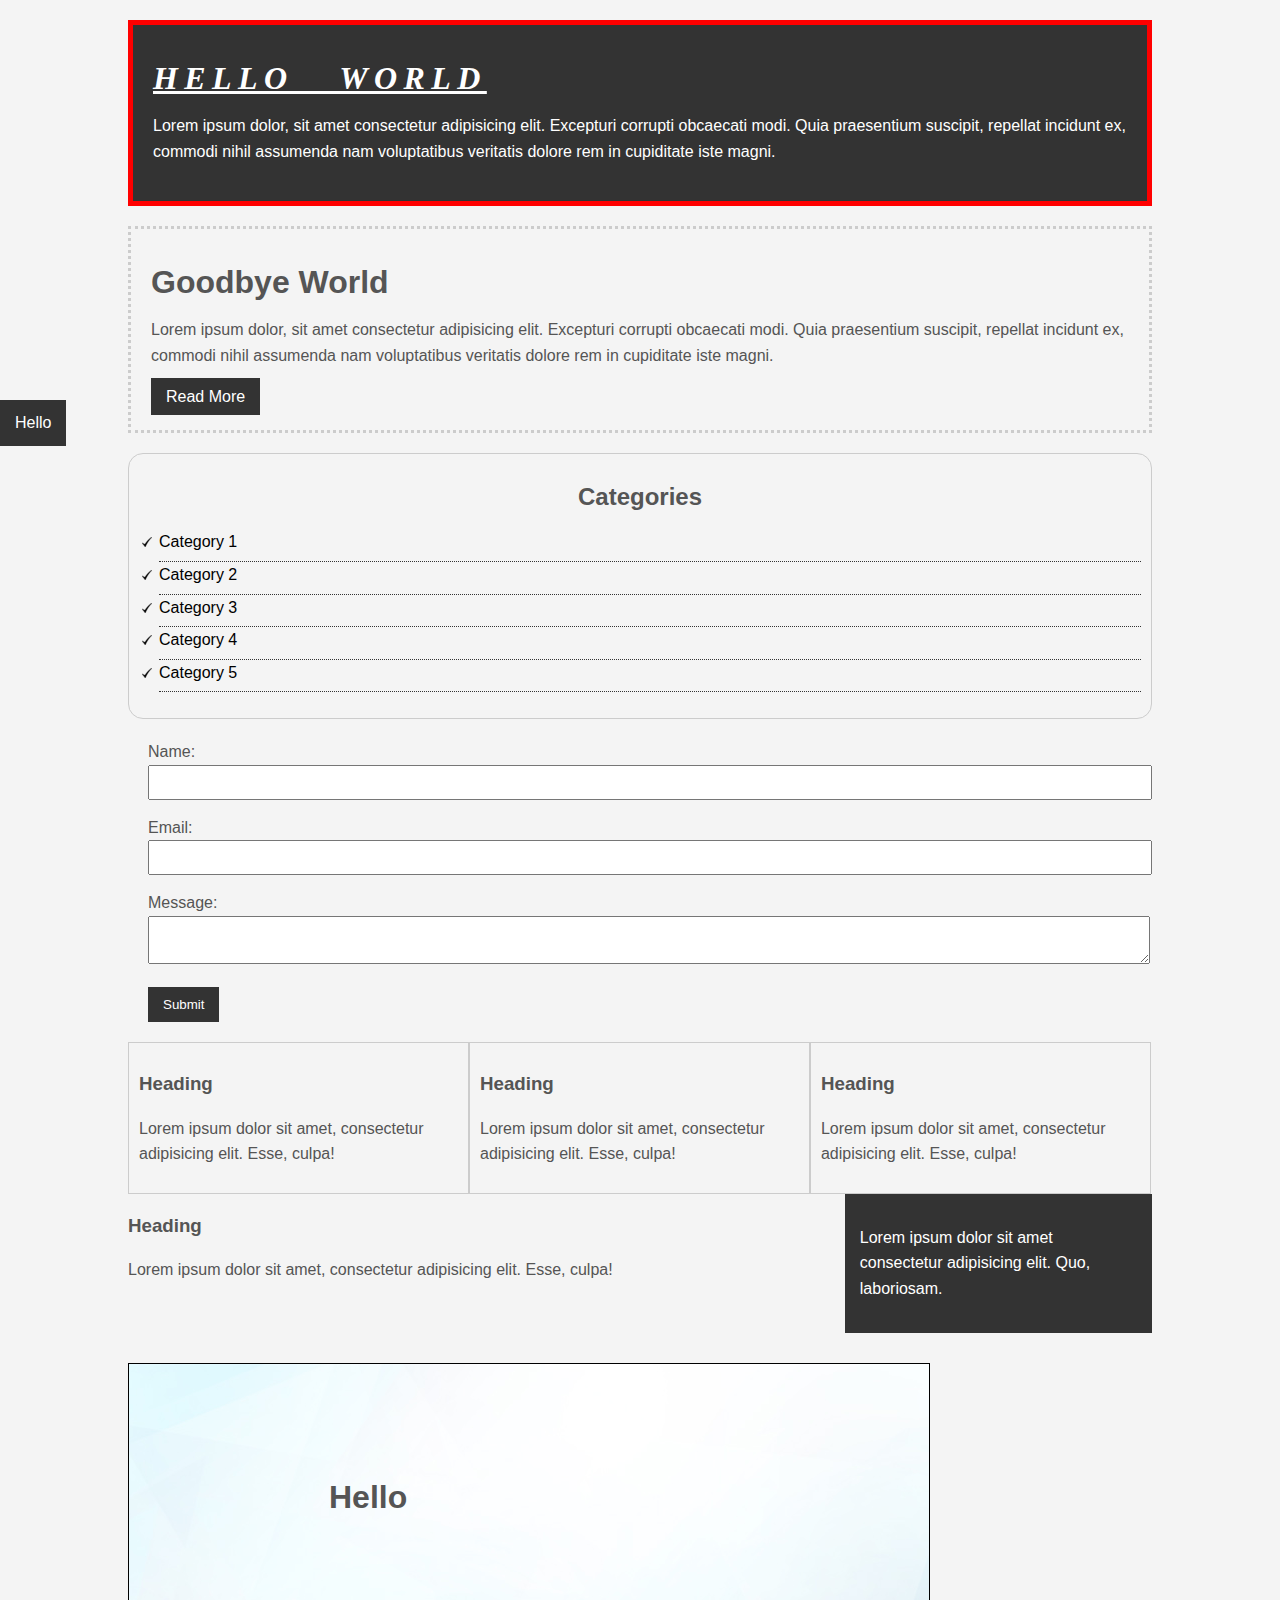
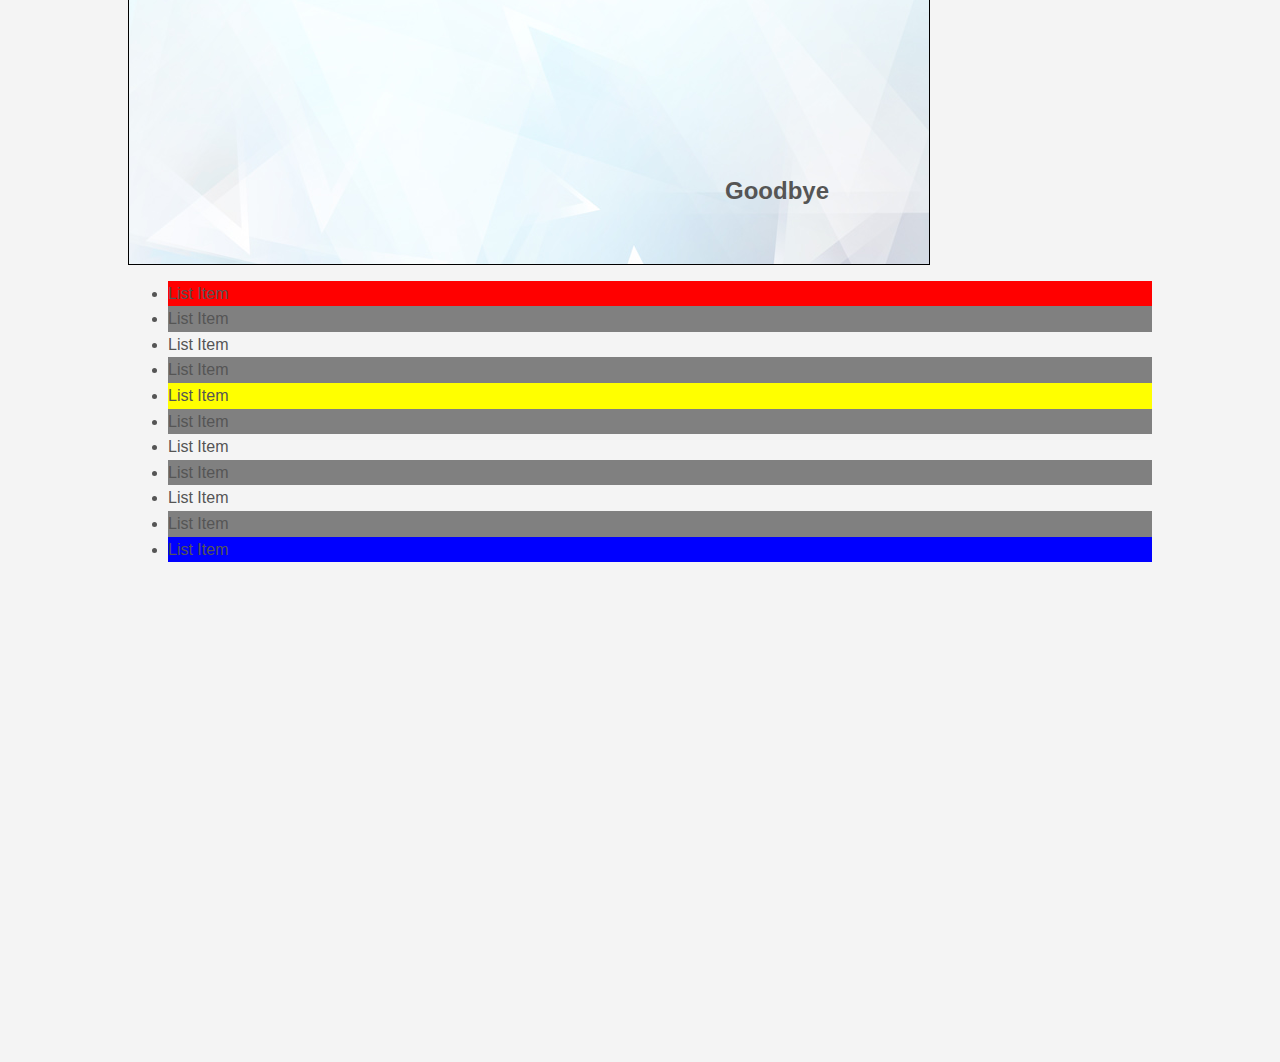
<file: csscheatsheet/index.html>
<!DOCTYPE html>
<html lang="en">
  <head>
    <meta charset="UTF-8" />
    <meta name="viewport" content="width=device-width, initial-scale=1.0" />
    <meta http-equiv="X-UA-Compatible" content="ie=edge" />
    <title>CSS Cheat Sheet</title>
    <link rel="stylesheet" href="./css/style.css" />
  </head>
  <body>
    <div class="container">
      <div class="box-1">
        <h1>Hello World</h1>
        <p>
          Lorem ipsum dolor, sit amet consectetur adipisicing elit. Excepturi
          corrupti obcaecati modi. Quia praesentium suscipit, repellat incidunt
          ex, commodi nihil assumenda nam voluptatibus veritatis dolore rem in
          cupiditate iste magni.
        </p>
      </div>
      <div class="box-2">
        <h1>Goodbye World</h1>
        <p>
          Lorem ipsum dolor, sit amet consectetur adipisicing elit. Excepturi
          corrupti obcaecati modi. Quia praesentium suscipit, repellat incidunt
          ex, commodi nihil assumenda nam voluptatibus veritatis dolore rem in
          cupiditate iste magni.
        </p>
        <a class="button" href="">Read More</a>
      </div>
      <div class="categories">
        <h2>Categories</h2>
        <ul>
          <li><a href="#">Category 1</a></li>
          <li><a href="#">Category 2</a></li>
          <li><a href="#">Category 3</a></li>
          <li><a href="#">Category 4</a></li>
          <li><a href="test.html">Category 5</a></li>
        </ul>
      </div>
      <form class="my-form">
        <div class="form-group">
          <label>Name: </label> <input type="text" name="name" />
        </div>
        <div class="form-group">
          <label>Email: </label> <input type="text" name="email" />
        </div>
        <div class="form-group">
          <label>Message: </label> <textarea name="message"></textarea>
        </div>
        <input class="button" type="submit" value="Submit" name="" />
      </form>
      <div class="block">
        <h3>Heading</h3>
        <p>
          Lorem ipsum dolor sit amet, consectetur adipisicing elit. Esse, culpa!
        </p>
      </div>
      <div class="block">
        <h3>Heading</h3>
        <p>
          Lorem ipsum dolor sit amet, consectetur adipisicing elit. Esse, culpa!
        </p>
      </div>
      <div class="block">
        <h3>Heading</h3>
        <p>
          Lorem ipsum dolor sit amet, consectetur adipisicing elit. Esse, culpa!
        </p>
      </div>

      <div class="clr"></div>
      
      <div id="main-block">
        <h3>Heading</h3>
        <p>
            Lorem ipsum dolor sit amet, consectetur adipisicing elit. Esse, culpa!
        </p>
      </div>
      
      <div id="sidebar">
        <p>Lorem ipsum dolor sit amet consectetur adipisicing elit. Quo, laboriosam.</p>
      </div>

      <div class="clr"></div>

      <div class="p-box">
          <h1>Hello</h1>
          <h2>Goodbye</h2>
      </div>

      <ul class="my-list">
          <li>List Item</li>
          <li>List Item</li>
          <li>List Item</li>
          <li>List Item</li>
          <li>List Item</li>
          <li>List Item</li>
          <li>List Item</li>
          <li>List Item</li>
          <li>List Item</li>
          <li>List Item</li>
          <li>List Item</li>
      </ul>
    </div>
    <!-- ./container-->

    <a href="" class="fix-me button">Hello</a>

    <div style="margin-top:500px"></div>
  </body>
</html>
</file>
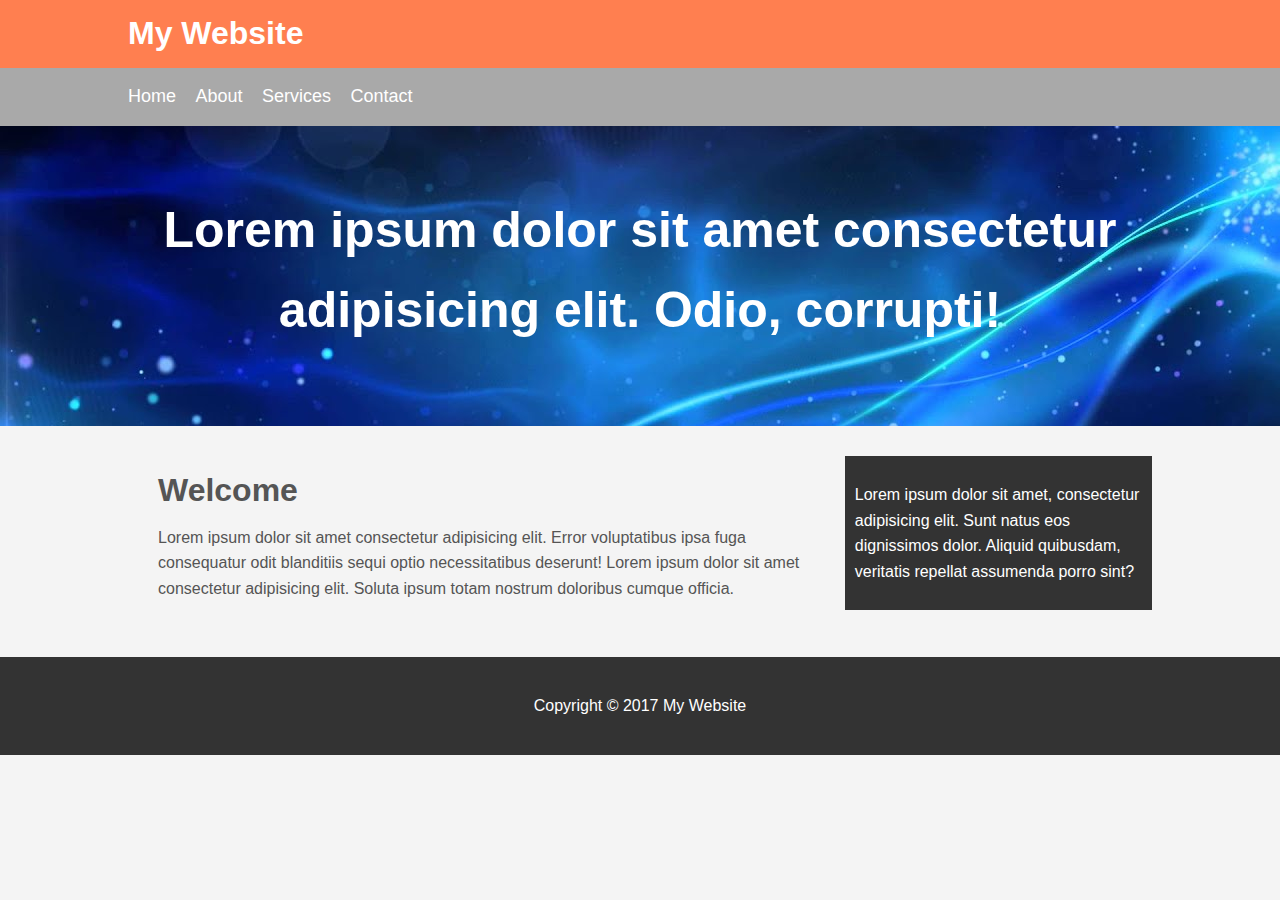
<file: mywebsite/index.html>
<!DOCTYPE html>
<html lang="en">
<head>
    <meta charset="UTF-8">
    <meta name="viewport" content="width=device-width, initial-scale=1.0">
    <meta http-equiv="X-UA-Compatible" content="ie=edge">
    <link rel="stylesheet" href="css/style.css">
    <title>My Website</title>
</head>
<body>
    <header id="main-header">
    <div class="container">
        <h1>My Website</h1>
    </div>
    </header>
    <nav id="navbar">
        <div class="container">
            <ul>
                <li><a href="#">Home</a></li>
                <li><a href="#">About</a></li>
                <li><a href="#">Services</a></li>
                <li><a href="#">Contact</a></li>
            </ul>
        </div>
    </nav>

    <section id="showcase">
        <div class="container">
            <h1>Lorem ipsum dolor sit amet consectetur adipisicing elit. Odio, corrupti!</h1>
        </div>
    </section>
    <div class="container">
        <section id="main">
            <h1>Welcome</h1>
            <p>Lorem ipsum dolor sit amet consectetur adipisicing elit. Error voluptatibus ipsa fuga consequatur odit blanditiis sequi optio necessitatibus deserunt! Lorem ipsum dolor sit amet consectetur adipisicing elit. Soluta ipsum totam nostrum doloribus cumque officia.</p>
        </section>
    
        <aside id="sidebar">
            <p>Lorem ipsum dolor sit amet, consectetur adipisicing elit. Sunt natus eos dignissimos dolor. Aliquid quibusdam, veritatis repellat assumenda porro sint?</p>
        </aside>
    </div>
    <footer id="main-footer">
        <p>Copyright &copy; 2017 My Website</p>
    </footer>
</body>
</html>
</file>
<file: csscheatsheet/css/style.css>
/* * {
    margin: 0;
    padding: 0;
} */
a {
  text-decoration: none;
  color: black;
}

a:hover {
  color: red;
}

a:active {
  color: green;
}

a:visited {
  /* color: black; */
}

body {
  background-color: #f4f4f4;
  color: #555555;
  /* font-family: Arial, Helvetica, sans-serif;
    font-size: 16px;
    font-weight: normal; */
  /* Same as above */
  font: normal 16px Arial, Helvetica, sans-serif;
  line-height: 1.6em;
  /* Adds space between lines */
  /* Em is better for Responsive */
  margin: 0%;
}

.container {
  width: 80%;
  margin: auto;
}
.button {
  background-color: #333333;
  color: #ffffff;
  padding: 10px 15px;
  border: none;
}

.button:hover {
    background: red;
    color: white;
}

.clr {
    clear: both;
}

.box-1 {
  background-color: #333333;
  color: #ffffff;
  /* border-right: 5px red solid;
    border-left: 5px red solid;
    border-top: 5px red solid;
    border-bottom: 5px red solid; */

  /* Same as Above */
  border-width: 3px;

  border-bottom-width: 10px;
  border-top-style: dotted;
  border: 5px red solid;

  /* padding-top: 20px;
    padding-right: 20px;
    padding-left: 20px;
    padding-bottom: 20px; */

  /* SAME AS ABOVE */
  padding: 20px;

  margin-top: 20px;
  margin: 20px 0;
}

.box-1 h1 {
  /* text formatting styles */
  font-family: Tahoma;
  font-weight: 800;
  font-style: italic;
  text-decoration: underline;
  text-transform: uppercase;
  letter-spacing: 0.2em;
  word-spacing: 1em;
}

.box-2 {
  border: 3px dotted #cccccc;
  padding: 20px;
  margin: 20px 0;
}

.categories {
  border: 1px #cccccc solid;
  padding: 10px;
  border-radius: 15px;
}

.categories h2 {
  text-align: center;
}

.categories ul {
  /* default padding 40px */
  padding: 0;
  padding-left: 20px;
  list-style: square;
  list-style: none;
}

.categories li {
  padding-bottom: 6px;
  border-bottom: dotted 1px #333333;
  list-style-image: url("../images/check.png");
}

.my-form {
  padding: 20px;
}

.my-form .form-group {
  padding-bottom: 15px;
}

.my-form label {
  display: block;
}

.my-form input[type="text"],
.my-form textarea {
  padding: 8px;
  width: 100%;
}
/* 
.my-form input[type="submit"] {
    background-color: #333333;
    color: #ffffff;
    padding: 10px 15px;
    border: none;
} */

.block {
    float: left;
    width: 33.3%;
    border: 1px solid #cccccc;
    padding: 10px;
    /* will mess it up since 33.3% is exact but the padding adds extra px */
    box-sizing: border-box;
    /* Takes into account padding/border */
    /* Flexbox also takes care of that */
}


#main-block {
    float:left;
    width: 70%;
    box-sizing: border-box;
}

#sidebar {
    float:right;
    width: 30%;
    background-color: #333333;
    color: #ffffff;
    padding: 15px;
    box-sizing: border-box;
}

.p-box{
    position: relative;
    width: 800px;
    height: 500px;
    border: 1px solid #000000;
    margin-top: 30px;
    background-image: url('../images/bgimage.jpg');
    background-position: 100px 200px;
    /* either or ^ or bottom */
    background-position: center top;
    background-repeat: no-repeat;
}

.p-box h1 {
    position: absolute;
    top: 100px;
    left: 200px;
}
.p-box h2 {
    position: absolute;
    bottom: 40px;
    right: 100px;
}

.fix-me {
    position: fixed;
    top:400px;
}

/* SUDO ELEMENTS */
.my-list li:first-child {
    background: red;
    /* color or image here */
}
.my-list li:last-child {
    background: blue;
    /* color or image here */
}
.my-list li:nth-child(5) {
    background: yellow;
    /* color or image here */
}
.my-list li:nth-child(even) {
    background: grey;
    /* color or image here */
}
</file>
<file: mywebsite/css/style.css>
body {
    background-color: #f4f4f4;
    color: #555555;
    font-family: Arial, Helvetica, sans-serif;
    font-size: 16px;
    line-height: 1.6em;
    margin: 0;
}

.container {
    width: 80%;
    margin: auto;
    overflow: hidden;
}

#main-header {
    background-color: coral;
    color: white;
}

#navbar {
    background-color: darkgrey;
    color: white;
}
#navbar ul {
    padding: 0;
    list-style: none;
}

#navbar li {
    display: inline;
}

#navbar a {
    color: white;
    text-decoration: none;
    font-size: 18px;
    padding-right: 15px;
}

#showcase {
    background-image: url('../css/images/showcase.jpg');
    background-position: center right;
    background-size: cover;
    min-height: 300px;
    margin-bottom: 30px;
    text-align: center;
}

#showcase h1 {
    color: #ffffff;
    font-size: 50px;
    line-height: 1.6em;
    padding-top: 30px;
}

#main {
    float:left;
    width: 70%;
    padding: 0 30px;
    box-sizing: border-box;
}
#sidebar {
    float:right;
    width: 30%;
    background: #333333;
    color: #ffffff;
    padding: 10px;
    box-sizing: border-box;
}

#main-footer {
    background: #333333;
    color: #ffffff;
    text-align: center;
    padding: 20px;
    margin-top: 40px;

}

/* if under 600 px */
@media(max-width:600px) {
    #main {
        width: 100%;
        float: none;
    }
    #sidebar {
        width: 100%;
        float: none;
    }
}
</file>
